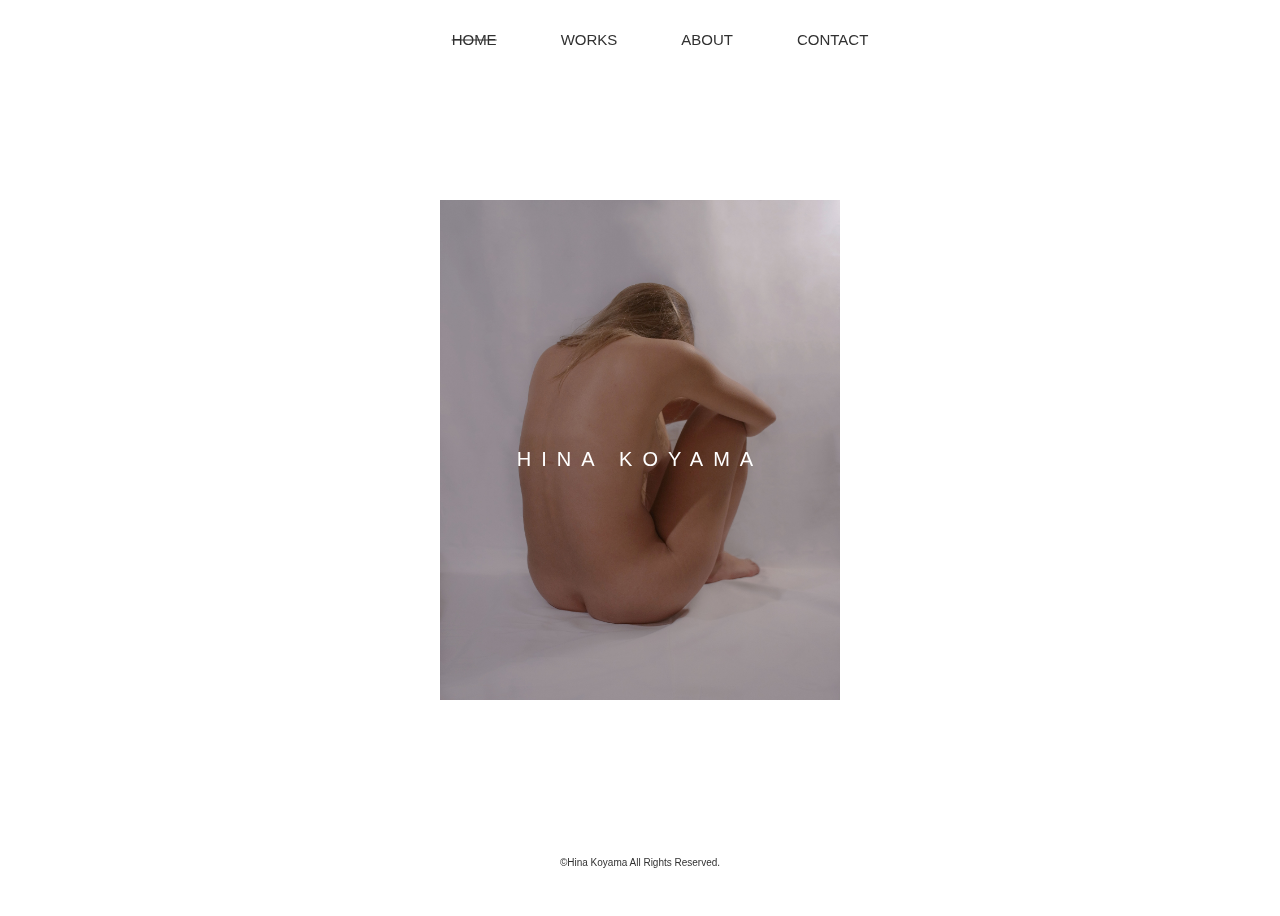
<file: index.html>
<!doctype html>
<html lang="ja">
  <head>
    <meta charset="UTF-8">
    <link rel="stylesheet" href="style.css">
    <!-- <link href="https://fonts.googleapis.com/css?family=Oswald:300,400,600,700&display=swap" rel="stylesheet"> -->
    <title>
      HinaKoyama
    </title>
    </head>
<body class="main">
  <div class="wrapper">
  <header class="worksheade">
    <ul class="menubar">
      <li><a href="index.html"><s>HOME</s></a></li>
      <li><a href="works.html">WORKS</a></li>
      <li><a href="about.html">ABOUT</a></li>
      <li><a href="contact.html">CONTACT</a></li>
    </ul>
    <img src="R9370089済2.jpg" alt="HinaKoyama">
      <h1>HINA KOYAMA</h1>
  </header>
  <footer>
    <p>©Hina Koyama All Rights Reserved.</p>
  </footer>
</body>
</html>
</file>
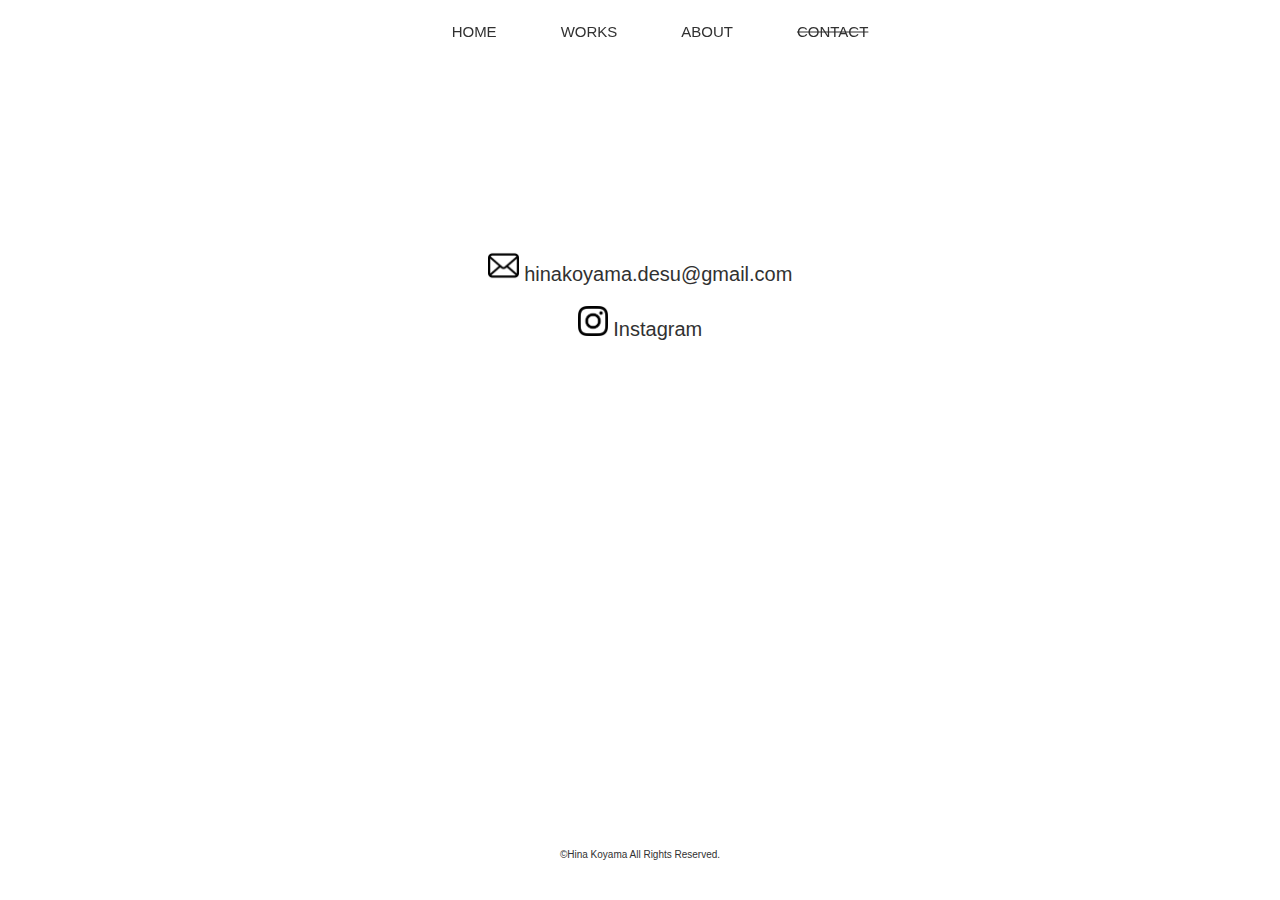
<file: contact.html>
<!DOCTYPE html>
<html lang="ja">
<head>
  <meta charset="UTF-8">
  <link rel="stylesheet" href="style.css">
  <title>HinaKoyama</title>
</head>
<header>
  <ul class="menubar">
    <li><a href="index.html">HOME</a></li>
    <li><a href="works.html">WORKS</a></li>
    <li><a href="about.html">ABOUT</a></li>
    <li><a href="contact.html"><s>CONTACT</s></a></li>
  </ul>
</header>
<body class="全体">
  <div class="contact">

<li><a href="mailto:hinakoyama.desu@gmail.com"><img src="メールの無料アイコンその8.png" width="31" height="31"> hinakoyama.desu@gmail.com
</a></li><br>
<li><a href="https://www.instagram.com/0423hinakoyama/" target="_blank"><img src="glyph-logo_May2016.png" width="30" height="30"> Instagram 
</a></li>

  </div>

  <footer>
    <p>©Hina Koyama All Rights Reserved.</p>
  </footer>

</body>
</html>
</file>
<file: style.css>
main{
  background-color: rgb(250, 250, 248);
  text-align: center;
  z-index: auto;
  margin: 0;
  /* height: 4500px; */

}

.worksheader{
  height: 100vh;
  position: relative;
  margin: 0 auto;
  

}

.menubar{
  position: fixed;
  left: 50%;
  transform: translate(-50%,-50%);
  padding-top: 30px;
  z-index: 50;

}

.menubar ul{
  transform: translate(-50%,-50%);
  padding: 0px;
  height: 10px;

}

header li{
  display: inline-block;
  padding: 10px 30px;
  color: #313131;
  font-family: Arial, Helvetica, sans-serif;
  font-size: 15px;
  font-weight: 100;

}

header li a{
  color: #313131;
  text-decoration: none;

}

a:hover{
  opacity: 70%;

}

header img {
  width: 400px;
  height: 500px;
  position: fixed;
  top: 50%;
  left: 50%;
  transform: translate(-50%, -50%);
  z-index: -1; 
}

h1 {
  position: absolute;
  top: 50%;
  left: 50%;
  transform: translate(-50%, -100%);
  font-size: 20px;
  white-space: nowrap;
  font-family: sans-serif;
  font-weight: 60;
  letter-spacing: 0.5em;
  color: white
}

.wrapper{
  min-height: 100vh;
  position: relative;
}

footer {
  width: 100%;
  font-family: Arial, Helvetica, sans-serif;
  font-weight: 100;
  font-size: 10px;
  color: #313131;
  text-align: center;
  padding: 30px 0;
  position: absolute;
    bottom: 0; 
}

.全体 {
/* background-color: azure; */
text-align: center;
margin: 0;
}

.about h1{
  position: absolute;
  text-align: center;
  font-family: Arial, Helvetica, sans-serif;
  font-size: 20px;
  color: #313131;
  letter-spacing: 0;
}

.contact{
  transform: translate(0%,120%);
  padding: 0px;
  height: 200px;


}

.contact li{
  display: inline-block;
  padding: 10px 30px;
  color: #313131;
  font-family: Arial, Helvetica, sans-serif;
  font-size: 20px;
  /* font-weight: 300; */


}

.contact li a{
  color: #313131;
  text-decoration: none;
}

.works > footer{
  width: 100%;
  font-family: Arial, Helvetica, sans-serif;
  font-weight: 100;
  font-size: 10px;
  color: #313131;
  text-align: center;
  /* padding: 0px 0; */
  position: absolute; top: 9400px;
    bottom: 0;
}
</file>
